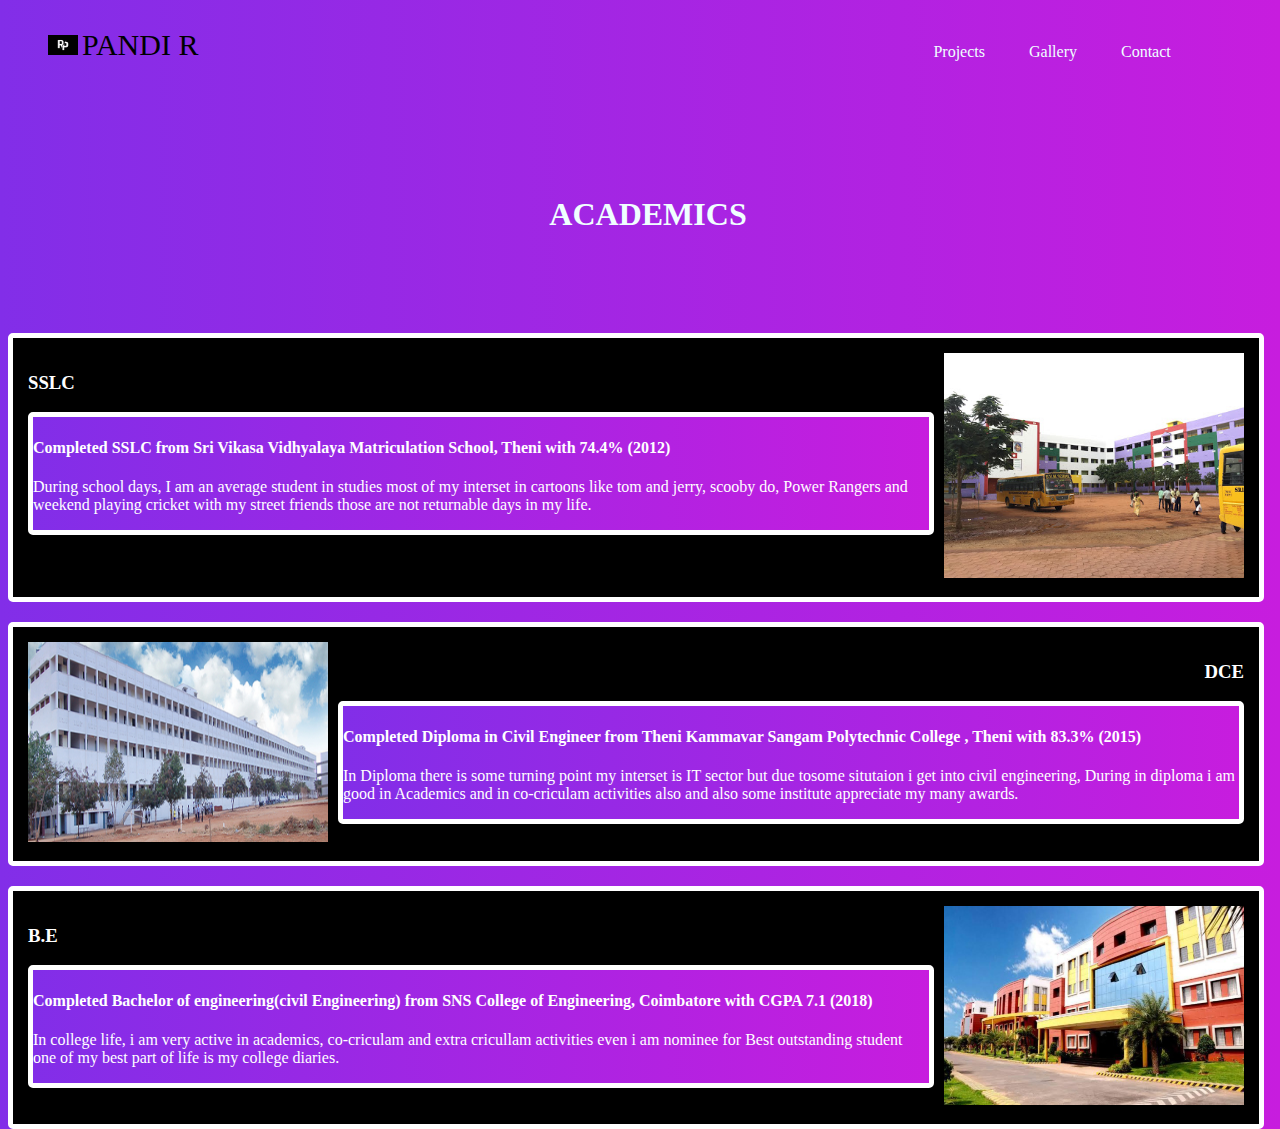
<file: academis.html>
<!DOCTYPE html>
<html lang="en">
<head>
    <meta charset="UTF-8">
    <meta http-equiv="X-UA-Compatible" content="IE=edge">
    <meta name="viewport" content="width=device-width, initial-scale=1.0">
    <title>PANDI ACADEMICS</title>
    <link rel="stylesheet" href="academics.css">
</head>
<body class="main">
    <header >
        <div class="header">
            <nav >
             <div class="header-title">
                    <div class="header1">
                     <img src="/0dd8b04a6d7eeb80b1e07123115c5a86.jpg" alt="" width="30px" id="tel1">
                     <span id="tel2"><a href="index.html">PANDI R</a></span>
                    </div>
                    <div class="header2">
                        <a href="project.html" id="tele">Projects</a>
                        <a href="gallery.html">Gallery</a>
                        <a href="">Contact</a>
                    </div>
            </div>
        </nav>
        </div>
    </header>
    <div class="acade">
     
        <div>
            <h1>ACADEMICS</h1>
        </div>
        <div class="acade one">
            <div class="tab1">
                <div>
                    <h3 >SSLC</h3>
                    <div id="bod1">  
                    <h4><b>Completed SSLC from Sri Vikasa Vidhyalaya Matriculation School, Theni with 74.4% (2012)</b></h4>
                    <p>During school days, I am an average student in studies most of my interset in cartoons like tom and jerry, scooby do, Power Rangers
                        and weekend playing cricket with my street friends those are not returnable days in my life.
                    </p>

                    </div>
                                    
                </div>
                <div>
                    <img src="/sri-vikasa-vidyalaya-matric-hr-school-theni-sri-vikasa-vidyalaya-matric-hr-school-004.jpg" alt="svvms" width="300px">
                </div>
                
            </div>
            <div class="tab2">
                <div>
                    <img src="/Campus-View of Theni Kammavar Sangam Polytechnic College Theni_Campus-View.png" alt="tkspc" width="300px">
                </div>
                <div >
                    <h3 id="dce">DCE</h3>
                    <div id="bod2">
                        <h4><b>Completed Diploma in Civil Engineer from Theni Kammavar Sangam Polytechnic College , Theni with 83.3% (2015)</b></h4>
                        <p>In Diploma there is some turning point my interset is IT sector but due tosome situtaion i get into civil engineering, During in diploma i am good in Academics and in
                            co-criculam activities also and also some institute appreciate my many awards.
                        </p>
                    </div>
                </div>
                
            </div>
            <div class="tab3">
                <div>
                    <h3>B.E</h3>
                    <div id="bod3"> 
                        <h4><b>Completed Bachelor of engineering(civil Engineering) from SNS College of Engineering, Coimbatore with CGPA 7.1 (2018)</b></h4>
                    <p>In college life, i am very active in academics, co-criculam and extra cricullam activities even i am nominee for Best outstanding student
                        one of my best part of life is my college diaries.
                    </p>
                    </div>
            
                </div>
                <div>
                    <img src="/snsce_1x.jpeg" alt="snsce" width="300px">
                </div>
            </div>

        </div>

    </div>

</body>
</html>
</file>
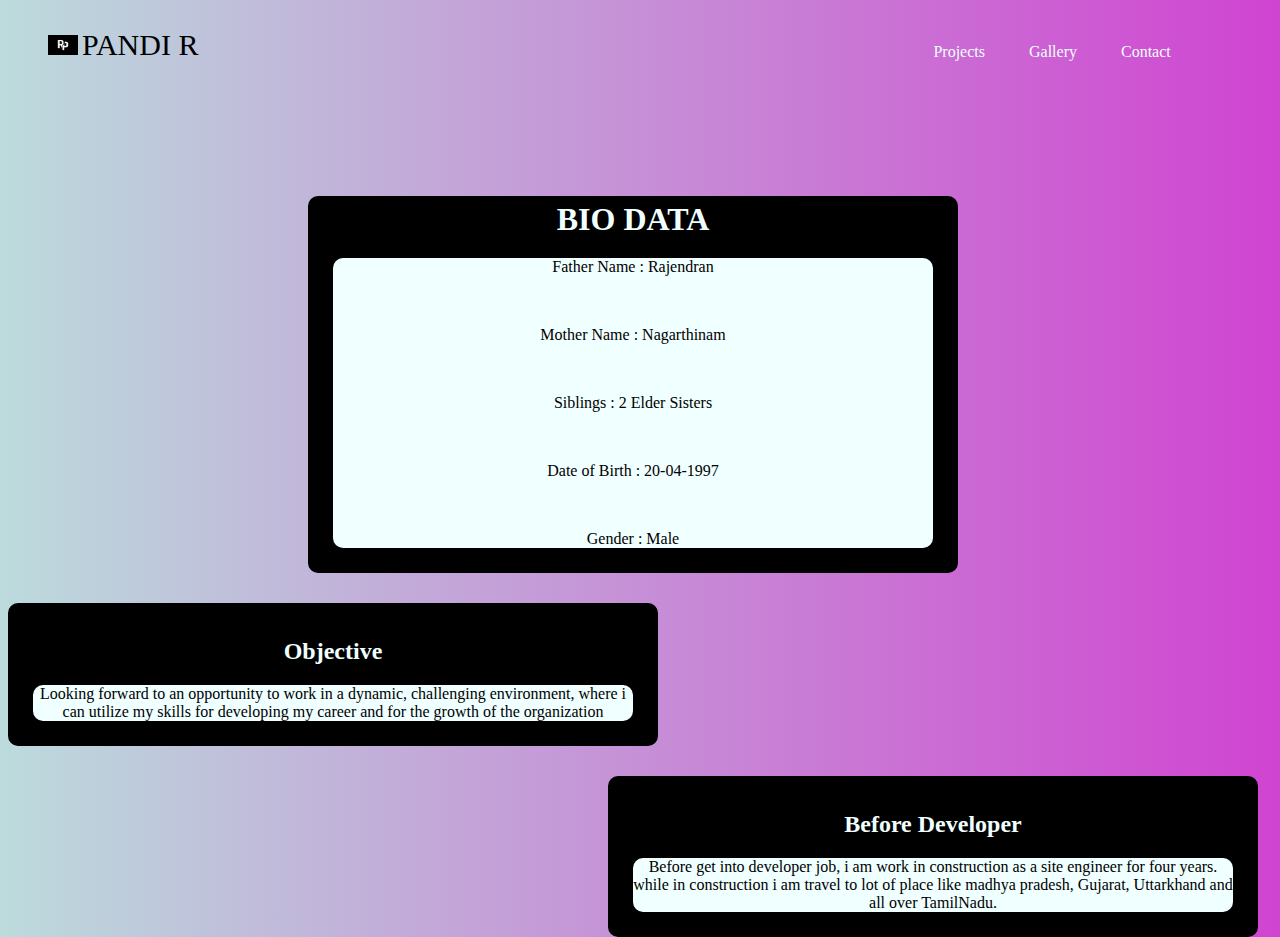
<file: biodata.html>
<!DOCTYPE html>
<html lang="en">
<head>
    <meta charset="UTF-8">
    <meta http-equiv="X-UA-Compatible" content="IE=edge">
    <meta name="viewport" content="width=device-width, initial-scale=1.0">
    <title>PANDI BioData</title>
    <link rel="stylesheet" href="bio.css">
</head>
<body class="main">
    <header >
        <div class="header">
            <nav >
             <div class="header-title">
                    <div class="header1">
                     <img src="/0dd8b04a6d7eeb80b1e07123115c5a86.jpg" alt="" width="30px" id="tel1">
                     <span id="tel2"><a href="index.html">PANDI R</a></span>
                    </div>
                    <div class="header2">
                        <a href="project.html" id="tele">Projects</a>
                        <a href="gallery.html">Gallery</a>
                        <a href="">Contact</a>
                    </div>
            </div>
        </nav>
        </div>
    </header>
    <div class="tata">
        <div class="rara">
            <h1 id="head1">BIO DATA</h1>
            <div class="rara1">
                <p>Father Name   : Rajendran</p><br>
                <p>Mother Name   : Nagarthinam</p><br>
                <p>Siblings      : 2 Elder Sisters</p><br>
                <p>Date of Birth : 20-04-1997</p><br>
                <p>Gender        : Male</p>
            </div>
        </div>
        <div class="now">
            <h2 id="head2">Objective</h2>
            <p class="rara2">Looking forward to an opportunity to work in a dynamic, challenging environment, where i can utilize my skills for developing my career 
                and for the growth of the organization
            </p>
        </div>
        <div class="now1">
            <h2 id="head3">Before Developer</h2>
            <p class="rara3">Before get into developer job, i am work in construction as a site engineer for four years. while in construction i am travel to lot of place
                like madhya pradesh, Gujarat, Uttarkhand and all over TamilNadu.
            </p>
        </div>
    </div>
</body>
</html>
</file>
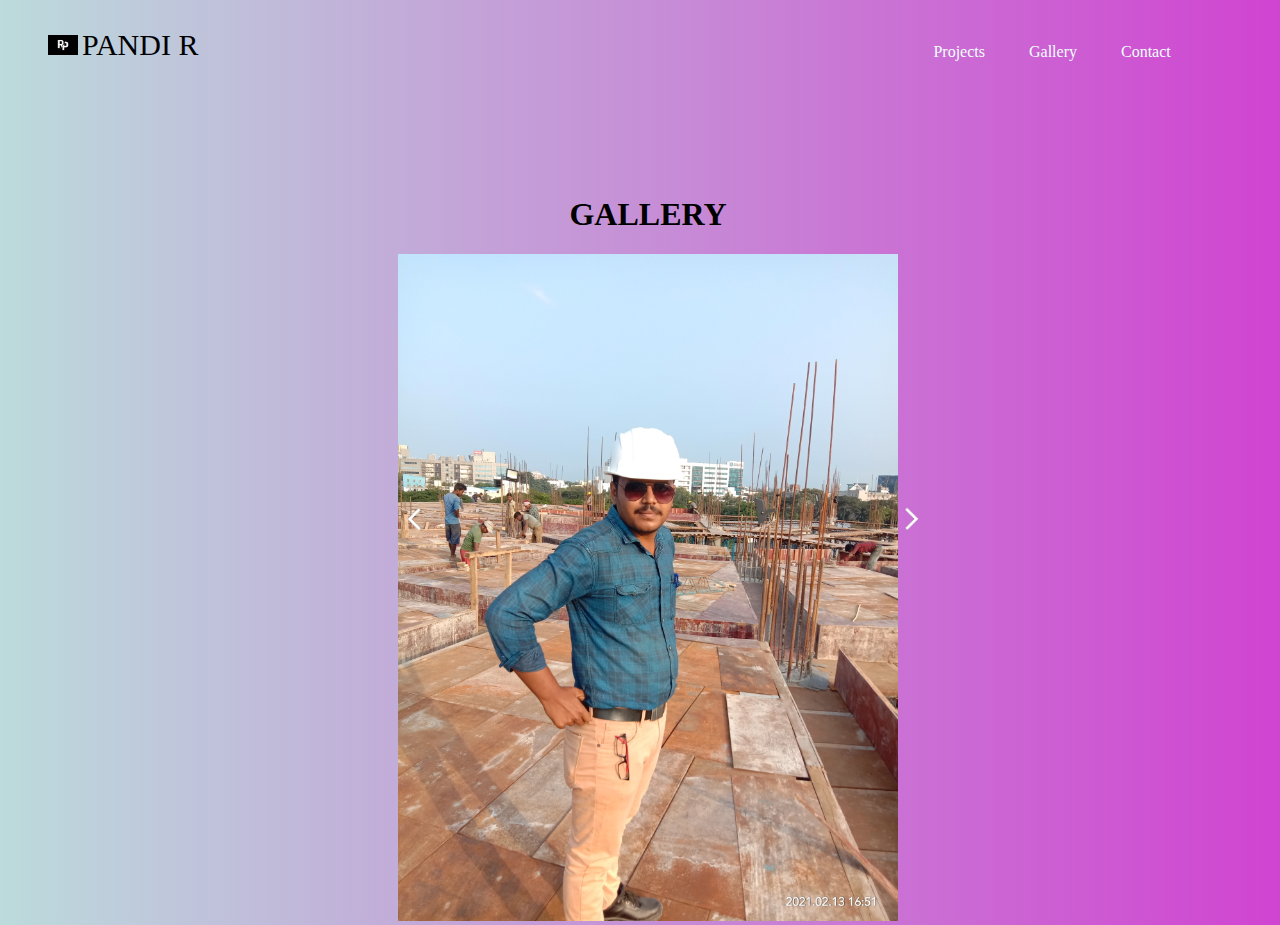
<file: gallery.html>
<!DOCTYPE html>
<html lang="en">
<head>
    <meta charset="UTF-8">
    <meta http-equiv="X-UA-Compatible" content="IE=edge">
    <meta name="viewport" content="width=device-width, initial-scale=1.0">
    <title>Pandi Gallery</title>
    <link rel="stylesheet" href="gallery.css">
</head>
<body class="main">
    <header >
        <div class="header">
            <nav >
             <div class="header-title">
                    <div class="header1">
                     <img src="/0dd8b04a6d7eeb80b1e07123115c5a86.jpg" alt="" width="30px" id="tel1">
                     <span id="tel2"><a href="index.html">PANDI R</a></span>
                    </div>
                    <div class="header2">
                        <a href="project.html" id="tele">Projects</a>
                        <a href="gallery.html">Gallery</a>
                        <a href="">Contact</a>
                    </div>
            </div>
        </nav>
        </div>
    </header>
    <div class="repc">
        <div>
            <h1>GALLERY</h1>
        </div>
        <div>
            <img src="/white-down-arrow-png-2.png" alt="" id="up" width="30px">  
            <img src="/1.jpg" alt="" id="make-img" width="500px">
            <img src="/white-down-arrow-png-2.png" alt="" id="down" width="30px">
            
        </div>

    </div>

    <script>
        var pandi = ["/1.jpg", "/2.jpg","/4.jpg","/3.jpg"];
        var up = document.getElementById("up");
        var down = document.getElementById("down");
        var counter = 0

        up.onclick = function ()
        {
            document.getElementById("make-img").src = pandi[counter];
            counter = counter-1
            if(counter == pandi.length){
                counter = 0
            }
        }
        down.onclick = function ()
        {
            document.getElementById("make-img").src = pandi[counter];
            counter = counter+1
            if(counter == pandi.length){
                counter = 0
            }
        }
        
        

    </script>
</body>
</html>
</file>
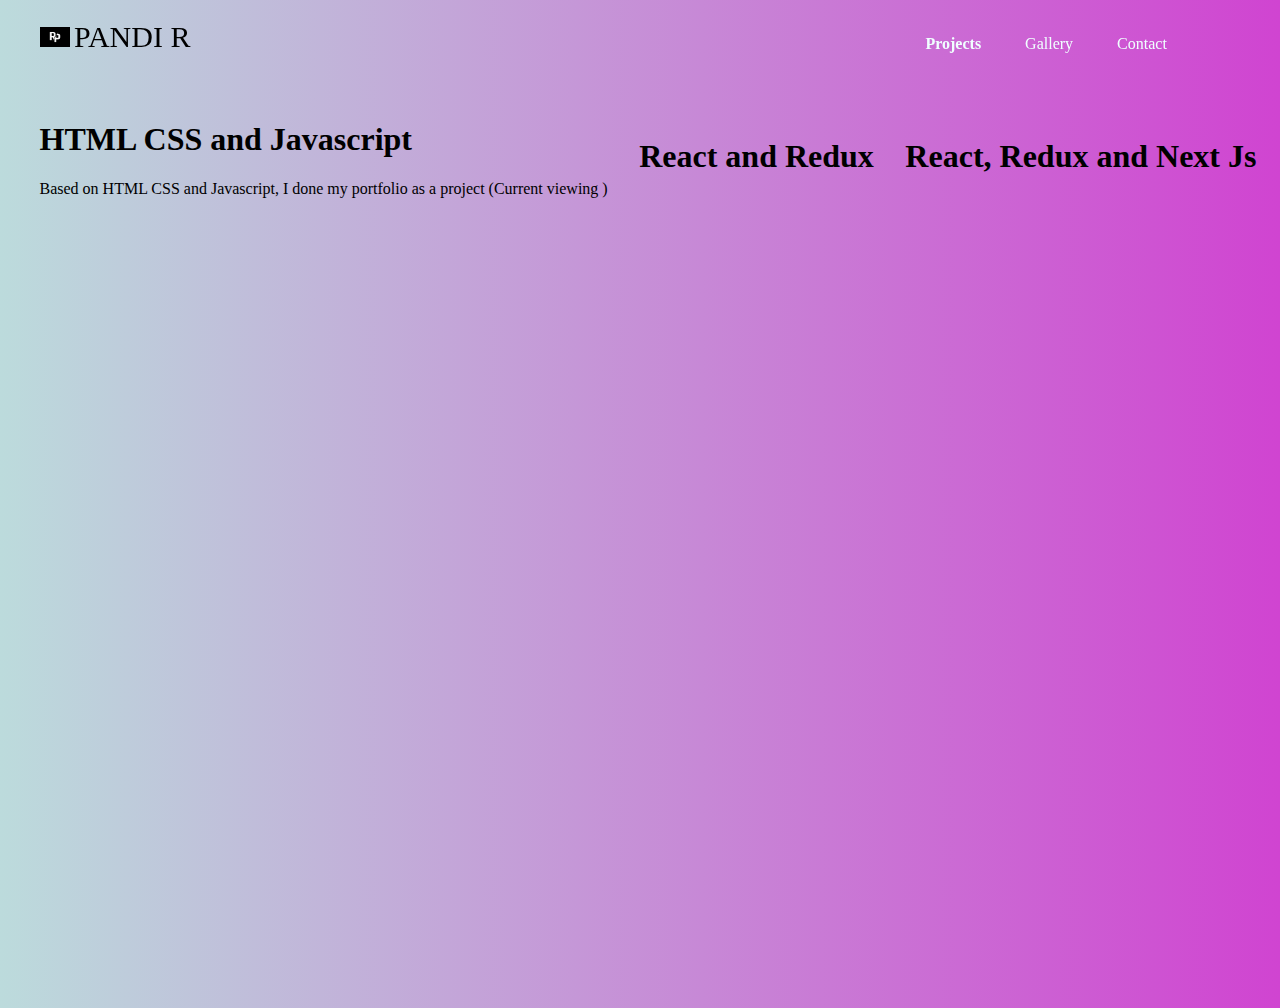
<file: project.html>
<!DOCTYPE html>
<html lang="en">
<head>
    <meta charset="UTF-8">
    <meta http-equiv="X-UA-Compatible" content="IE=edge">
    <meta name="viewport" content="width=device-width, initial-scale=1.0">
    <title>Pandi Projects</title>
    <link rel="stylesheet" href="project.css">
</head>
<body class="main">
    <header >
        <div class="header">
            <nav >
                <div class="header-title">
                    <div class="header1">
                        <img src="/0dd8b04a6d7eeb80b1e07123115c5a86.jpg" alt="" width="30px" id="tel1">
                        <span id="tel2"><a href="index.html">PANDI R</a></span>
                    </div>
                    <div class="header2">
                        <a href="project.html" id="tele"><b> Projects </b></a>
                        <a href="gallery.html">Gallery</a>
                        <a href="">Contact</a>
                    </div>
                </div>
            </nav>
        </div>
    </header>
    <div class="pro">
        <div>
            <h1>HTML CSS and Javascript</h1> 
            <p>Based on HTML CSS and Javascript, I done my portfolio as a project (Current viewing )</p> 
        </div>
        <div>
            <h1>React and Redux</h1>
        </div>
        <div>
            <h1>React, Redux and Next Js</h1>
        </div>
    </div>
        
</body>
</html>
</file>
<file: academics.css>
.body{
    margin: 0;
    padding: 0;
    font-family: 'Courier New', Courier, monospace;
    
}

.main{
    width: 100%;
    height: 100vh;
    position: relative;
    background: linear-gradient(to right, #822ee8,#c71dde);
}

.header{
    padding: 20px;
    display: flex;
    justify-content: space-between;
    width: 100%;
    top: 0;
    left: 0;
    z-index: 1;
    color: black;
}

.header a{
    text-decoration: none;
    margin-left: 20px;
    margin-right: 20px;
}

.header .header-title{
    display: flex;
}

.header1 a{
    color: black;
    margin-left: 0;
}

.header2{
    padding: 15px;
}

.header2 a{
    color: azure;
}

#tele{
    margin-left: 700px;
}

#tel1{
    margin-left: 20px;
    margin-right: 0;
    
}

#tel2{
    margin-left: 0;
    margin-right: 0;
    font-size: 30px;
}

.acade{
    margin-top: 100px;
    color: azure;

}

.acade h1{
    text-align: center;
}



.tab1{
    display: flex;
    justify-content: space-between;
    width: 95%;
    padding: 15px;
    border: solid 5px;
    border-radius: 5px;
    margin-top: 20px;
    margin-bottom: 20px;
    background: black;
    color: #fff;
}

#bod1{
    border: solid 5px;
    border-radius: 5px;
    background: linear-gradient(to right,#822ee8,#c71dde);
    margin-right: 10px;
    
}
.tab2{
    display: flex;
    justify-content: space-between;
    width: 95%;
    padding: 15px;
    border: solid 5px;
    border-radius: 5px;
    margin-top: 20px;
    margin-bottom: 20px;
    background: black;
    color: #fff;
}

#bod2{
    border: solid 5px;
    border-radius: 5px;
    background: linear-gradient(to right,#822ee8,#c71dde);
    margin-left: 10px;
    
}
.tab3{
    display: flex;
    justify-content: space-between;
    width: 95%;
    padding: 15px;
    border: solid 5px;
    border-radius: 5px;
    margin-top: 20px;
    margin-bottom: 20px;
    background: black;
    color: #fff;
}

#bod3{
    border: solid 5px;
    border-radius: 5px;
    background: linear-gradient(to right,#822ee8,#c71dde);
    margin-right: 10px;
    
}

#dce{
    text-align: right;
}
</file>
<file: bio.css>
.body{
    margin: 0;
    padding: 0;
    font-family: 'Courier New', Courier, monospace;
    
}

.main{
    width: 100%;
    height: 100vh;
    position: relative;
    background: linear-gradient(to right, #bcdbdc,#d044d1);
}

.header{
    padding: 20px;
    display: flex;
    justify-content: space-between;
    width: 100%;
    top: 0;
    left: 0;
    z-index: 1;
    color: black;
}

.header a{
    text-decoration: none;
    margin-left: 20px;
    margin-right: 20px;
}

.header .header-title{
    display: flex;
}

.header1 a{
    color: black;
    margin-left: 0;
}

.header2{
    padding: 15px;
}

.header2 a{
    color: azure;
}

#tele{
    margin-left: 700px;
}

#tel1{
    margin-left: 20px;
    margin-right: 0;
    
}

#tel2{
    margin-left: 0;
    margin-right: 0;
    font-size: 30px;
}

.tata{
    margin-top: 100px;
    text-align: center;
    margin-bottom: 0;
}

.one{
    margin-left: 500px;
    background: white;
    width: 300px;
    height: 60px;
    border: solid 5px;
    border-radius: 5px;
}

.rara{
    background: black;
    width: 50%;
    margin-left: 300px;
    margin-top: 0;
    border: solid 5px;
    border-radius: 10px;
}

#head1{
    color: azure;
    margin-top: 0;
    margin-bottom: 0;
}

.rara1{
    background: azure;
    color: black;
    margin: 20px;
    border-radius: 10px;
}
.now{
    background: black;
    width: 50%;
    margin-left: 0;
    margin-top: 30px;
    border: solid 5px;
    border-radius: 10px;
    padding-top: 0px;
}
#head2{
    color: azure;
    margin-top: 30px;
    margin-bottom: 0;
}

.rara2{
    background: azure;
    color: black;
    margin: 20px;
    border-radius: 10px;
}

.now1{
    background: black;
    width: 50%;
    margin-left: 600px;
    margin-top: 30px;
    border: solid 5px;
    border-radius: 10px;
    padding-top: 0px;
}
#head3{
    color: azure;
    margin-top: 30px;
    margin-bottom: 0;
}

.rara3{
    background: azure;
    color: black;
    margin: 20px;
    border-radius: 10px;
}
</file>
<file: gallery.css>
.body{
    margin: 0;
    padding: 0;
    font-family: 'Courier New', Courier, monospace;
    
}

.main{
    width: 100%;
    height: 100vh;
    position: relative;
    background: linear-gradient(to right, #bcdbdc,#d044d1);
}

.header{
    padding: 20px;
    display: flex;
    justify-content: space-between;
    width: 100%;
    top: 0;
    left: 0;
    z-index: 1;
    color: black;
}

.header a{
    text-decoration: none;
    margin-left: 20px;
    margin-right: 20px;
}

.header .header-title{
    display: flex;
}

.header1 a{
    color: black;
    margin-left: 0;
}

.header2{
    padding: 15px;
}

.header2 a{
    color: azure;
}

#tele{
    margin-left: 700px;
}

#tel1{
    margin-left: 20px;
    margin-right: 0;
    
}

#tel2{
    margin-left: 0;
    margin-right: 0;
    font-size: 30px;
}

.repc{
    margin-top: 100px;
    text-align: center;
}
#up{
    cursor: pointer;
    transform: rotate(90deg);
    margin-right: 600px;
    margin-top: 250px;
    position: absolute;
}
#down{
    cursor: pointer;
    transform: rotate(-90deg);
    z-index: 1;
    margin-right: 20px;
    margin-top: 250px;
    position: absolute;
}
#make{
    width: 550px;
}
</file>
<file: project.css>
.body{
    margin: 0;
    padding: 0;
    font-family: 'Courier New', Courier, monospace;
    
}

.main{
    width: 100%;
    height: 100vh;
    overflow: hidden;
    position: relative;
    background: linear-gradient(to right, #bcdbdc,#d044d1);
}

.header{
    padding: 20px;
    display: flex;
    justify-content: space-between;
    position: fixed;
    width: 100%;
    top: 0;
    left: 0;
    z-index: 1;
    color: black;
}

.header a{
    text-decoration: none;
    margin-left: 20px;
    margin-right: 20px;
}

.header .header-title{
    display: flex;
}

.header1 a{
    color: black;
    margin-left: 0;
}

.header2{
    padding: 15px;
}

.header2 a{
    color: azure;
}

#tele{
    margin-left: 700px;
}

#tel1{
    margin-left: 20px;
    margin-right: 0;
    
}

#tel2{
    margin-left: 0;
    margin-right: 0;
    font-size: 30px;
}
 .pro{
    margin-top: 100px;
    width: 100%;
    display: flex;
    align-items: center;
    justify-content: space-evenly;

 }
</file>
